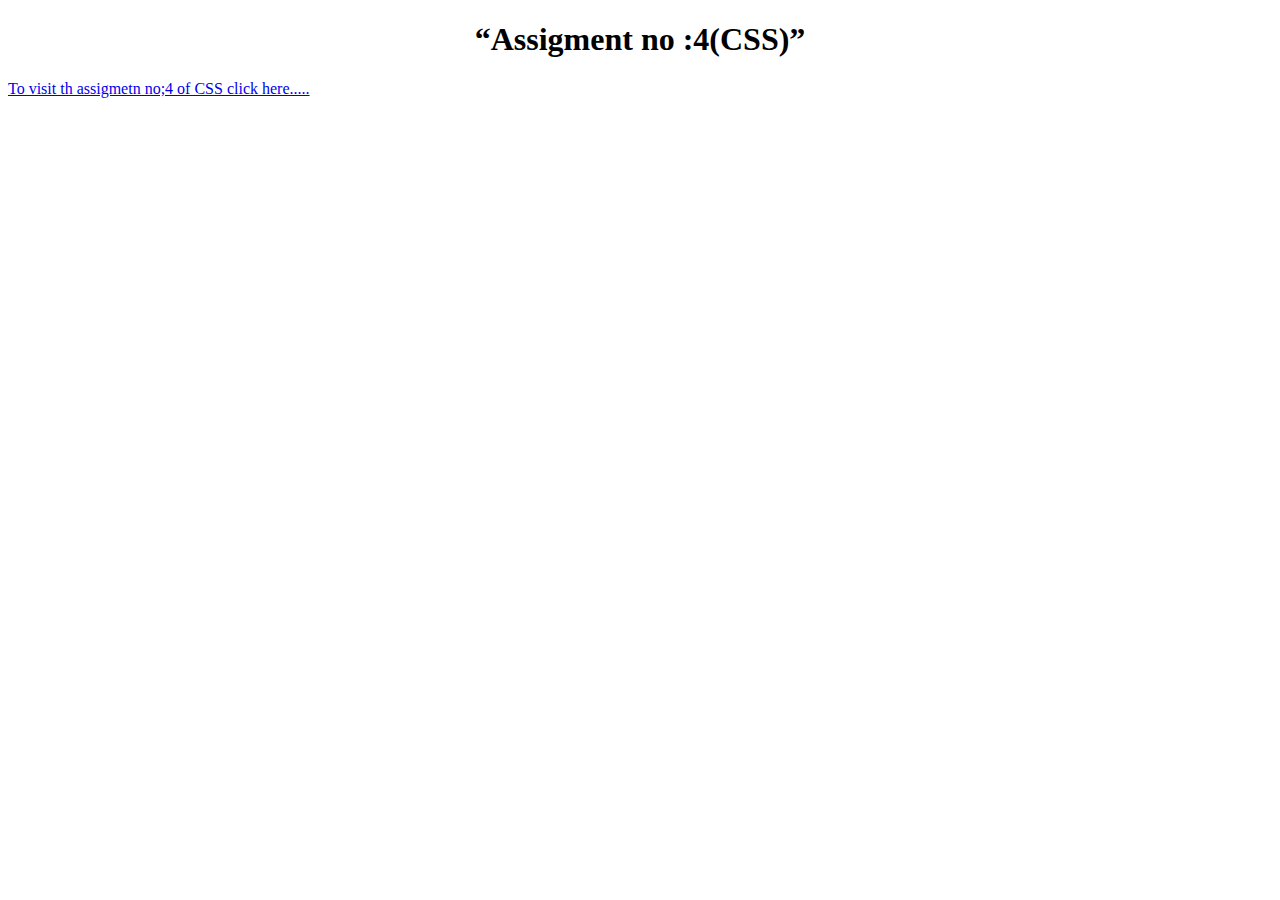
<file: index.html>
<!DOCTYPE html>
<html lang="en">
<head>
    <meta charset="UTF-8">
    <meta name="viewport" content="width=device-width, initial-scale=1.0">
    <title>Document</title>
</head>
<body>
    <h1><center><b><q>Assigment no :4(CSS)</q></b></center></h1>
    <a href="./Assigment no;4/Assigment no;4.html">To visit th assigmetn no;4 of CSS click here.....</a>
</body>
</html>
</file>
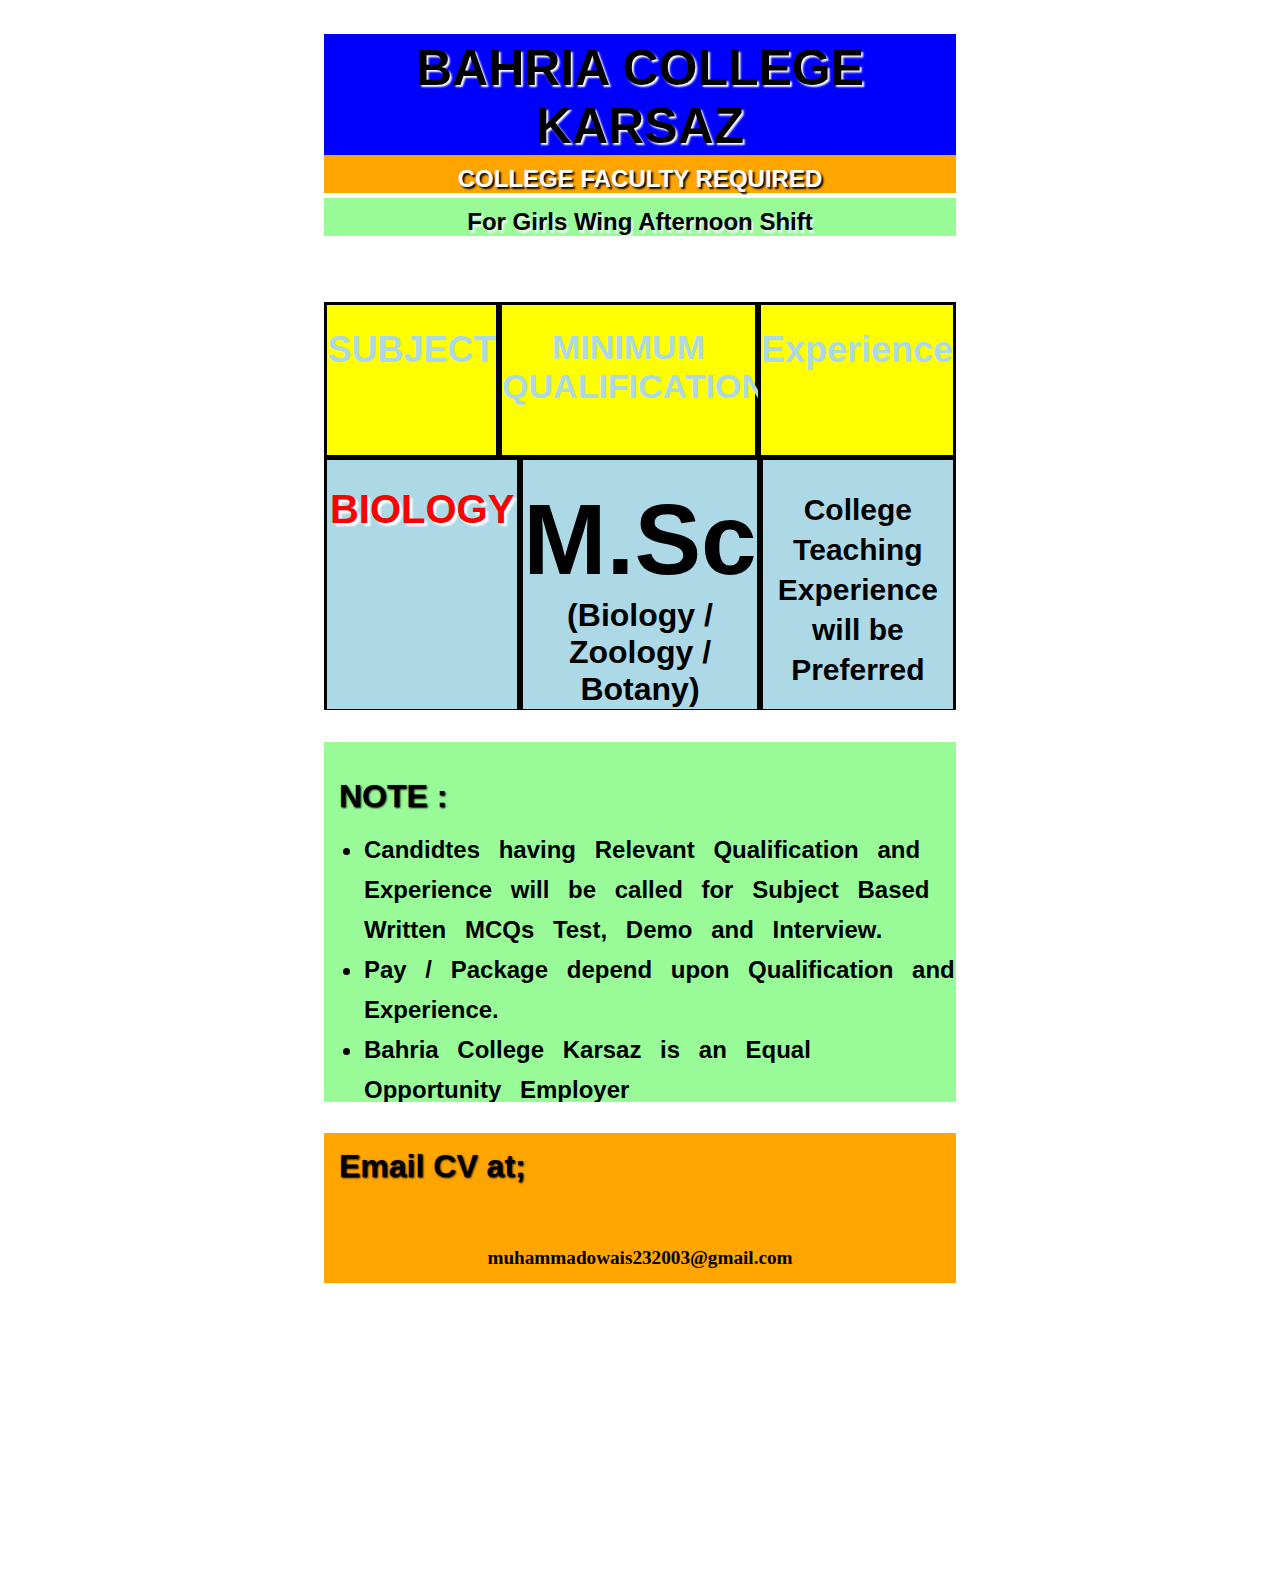
<file: Assigment no;4/Assigment no;4.html>
<!DOCTYPE html>
<html lang="en">
<head>
    <meta charset="UTF-8">
    <meta name="viewport" content="width=device-width, initial-scale=1.0">
    <title>Document</title>
    <link rel="stylesheet" href="style.css">
</head>
<body>
     <div id="main">
        <div id="header">
            <h1 id="h1">BAHRIA COLLEGE KARSAZ</h1>
            <h3 id="h2">COLLEGE FACULTY REQUIRED</h3>
            <h3 id="h3">For Girls Wing Afternoon Shift</h3>
        </div>
        <!-- <div id="column"> 
            <div id="subcolumn1">
            <div id="l1"><h1>SUBJECT</h1></div>
            <div id="l2"><h1>MINIMUM <br>QUALIFICATION</h1></div>
            <div id="l3"><h1>Experience</h1></div>
        </div>
        <div id="subcolumn2">
            <div id="l4"><h1>SUBJECT</h1></div>
            <div id="l5"><h1>MINIMUM <br>QUALIFICATION</h1></div>
            <div id="l6"><h1>Experience</h1></div>
        </div>
        
        </div> -->
          <div  id="columns">
            <div id="column1">
           <div id="l1"><h1><center>SUBJECT</center></h1></div> 
           <div id="l2"><center><h1>MINIMUM <br>QUALIFICATION</h1></center></div>
           <div id="l3"><center><h1>Experience</h1></center></div>
        </div>
        <div id="column2">
            <div id="l4"><h1><center>BIOLOGY</center></h1></div> 
            <div id="l5"><center><h1><span style="font-size: 100px;">M.Sc </span><br><span id="2">(Biology / Zoology / Botany)</span></h1></center></div>
            <div id="l6"><center><p>College Teaching <br> Experience will be <br>
            Preferred</p></center></div>
         </div>
        </div>
        <div id="note">
            <h1>NOTE :</h1>
            <ul>
                <li>Candidtes having Relevant Qualification and Experience will be called for Subject Based Written MCQs Test, Demo and Interview. </li>
                <li>Pay / Package depend upon Qualification and Experience.</li>
                <li>Bahria College Karsaz is an Equal Opportunity Employer</li>
            </ul>
            
        </div>
        <div id="email">
            <h1>Email CV at;</h1>
            <p><a href="mailto:muhammadowais232003@gmail.com">muhammadowais232003@gmail.com</a></p>
        </div>
    </div> 
        
    
</body>
</html>
</file>
<file: Assigment no;4/style.css>
#main{
    min-height: 1550px;
    width: 50%;
    /* background-color: aqua; */
    margin: auto;
    box-sizing: border-box;
}
#header{
    height: 25%;
    width: 100%;
    /* background-color: red; */
    font-family: sans-serif;
}
#h1{
    text-align: center;
    background-color: blue;
    font-size: 50px;
    padding-top: 5px;
    padding-bottom: 5px;
    text-shadow: 2px 2px 2px white;
    
}
#h2{
    text-align: center;
background-color:orange ;
margin-top: -6%;
font-size: x-large;
color: white;
text-shadow:2px 2px 2px black ;
height: 25%;
padding-top: 10px;
padding-bottom: -1px;
}
#h3{
    
        text-align: center;
    background-color:palegreen  ;
    margin-top: -3%;
    font-size: x-large;
    height: 25%;
    padding-top: 10px;
    text-shadow: 2px 3px 2px rgba(247, 245, 245, 0.94);
    
}
#columns{
overflow: hidden;
font-family: Arial, Helvetica, sans-serif;
}
#column1{
    height: 152px;
    margin-top: 40px;
    width: 100%;
    /* background-color: red; */
    display: flex;
    
}
#l1{
    height: 150px;
    width: 35%;
    font-size: 18px;
    /* margin-left: 30px; */
    margin-top: 2px;
    /* padding: 0px; */
    background-color: yellow;
    /* align-items: center; */
    padding: auto;
    border: 3px solid black;
    /* display: flex; */
    /* margin-top: -10%; */
    color: lightblue;
}
#l2{
    height: 150px;
    width: 40%;
    font-size: 17px;
    margin-top: 2px;
    /* margin-left: 2px; */
    /* align-items: center; */
    padding: auto;
    border: 3px solid black;
    /* padding: 10px; */
    background-color: yellow;
    /* display: flex; */
    color: lightblue;
}
#l3{
    height: 150px;
    width: 35%;
    font-size: 18px;
    margin-top: 2px;
    /* margin-left: 2px; */
    /* align-items: center; */
    background-color: yellow;
    /* display:flex; */
    border: 3px solid black;
    color: lightblue;
}

#column2{
    height: 255px;
    margin-top: 3px;
    width: 100%;
    background-color: green;
    display: flex;
    
}
#l4{
    height: 249px;
    width: 35%;
    /* margin-left: 30px; */
    margin-top: 2px;
    font-size: 20px;
    text-shadow: 3px 3px 2px white;
    /* padding: 0px; */
    background-color: lightblue;
    border: 3px solid black;
    /* align-items: center; */
    /* padding-bottom: -10px; */
    color: red;
    /* display: flex; */
    /* margin-top: -10%; */
}
#l5{
    height: 249px;
    width: 40%;
    margin-top: 2px;
    /* margin-left: 20px; */
    /* align-items: center; */
    padding: auto;

    /* padding: 10px; */
    background-color: lightblue;
    /* display: flex; */
    border: 3px solid black;
}
#l6{
    height: 249px;
    width: 35%;
    margin-top: 2px;
    /* margin-left: 20px; */
    /* align-items: center; */
    background-color: lightblue;
    /* display:flex; */
    border: 3px solid black;
    line-height: 40px;
    font-size: 30px;
    font-weight: bold;
}
#note{
    height: 360px;
    margin-top: 5%;
    width: 100%;
    background-color: palegreen;
    /* display: flex; */
    overflow: hidden;
}
#note >h1{
    padding: 15px 0 0 15px;
 text-shadow: 1px 1px 2px black;
    font-family: Impact, Haettenschweiler, 'Arial Narrow Bold', sans-serif;
    font-weight: bolder;font-size: xx-large;
}
ul{
    /* list-style-image: ; */
    font-size: x-large;
    font-weight: bolder;
    line-height: 40px;
    font-family: Arial, Helvetica, sans-serif;
    word-spacing: 12px;
    margin-top: -1%;
}
#email{
   height: 150px;
   margin-top: 5%;
   width: 100%;
   background-color: orange; 
}
#email >h1{
    padding: 15px 0 0 15px;
    text-shadow: 1px 1px 2px black;
       font-family: sans-serif;
       font-weight:bolder;
       font-size: xx-large; 
}
#email >p{
    text-align: center;
    padding-top: 40px;
    
}
a{
    text-decoration: none;
    font-size: larger;
    color: black;
    font-weight: bolder;
}
a:hover{
    color: red;
    font-size: x-large;
    font-weight: lighter;
}
a:active{
    color: green;
    font-size: xx-large;
    font-weight: bolder;

}
/* #column{
    height: 400px;
    width: 100%;
    background-color:red ;
    font-family: sans-serif; 
    display: inline-block;
    overflow: hidden;
    text-align: center;
}
#subcolumn1{
    height: 100px;
    width: 100%;
    
    background-color: blue;

}

#l1{
    height: 100px;
    
    padding-bottom: 5px;
    padding-top: 5px;
    width: 30%  ;
    background-color: yellow;
    border: 2px solid black;
}

#l2{
    height: 100px;
    border: 2px solid black;
    width: 40%;
    padding-bottom: 10px;
    background-color: green;
}
#l3{
    height: 100px;
    border: 2px solid black;
    padding-bottom: 5px;
    padding-top: 5px;
    width: 30%  ;
    background-color: yellow;
}
#subcolumn2{
    height: 280px;
    width: 100%;
display: inline-block;
    background-color: orange;


}
#l4{
    height: 280px;
    display: inline-block;


    width: 30%  ;
    background-color: pink;
    border: 2px solid black;
}
#l5{
    height: 280px;
    display: inline-block;

    width: 30%  ;
    background-color: yellow;
    border: 2px solid black;
}

#l6{
    height: 280px;
    display: inline-block;
    margin-bottom: 10px;

    width: 30%  ;
    background-color: yellow;
    border: 2px solid black;
} */
</file>
